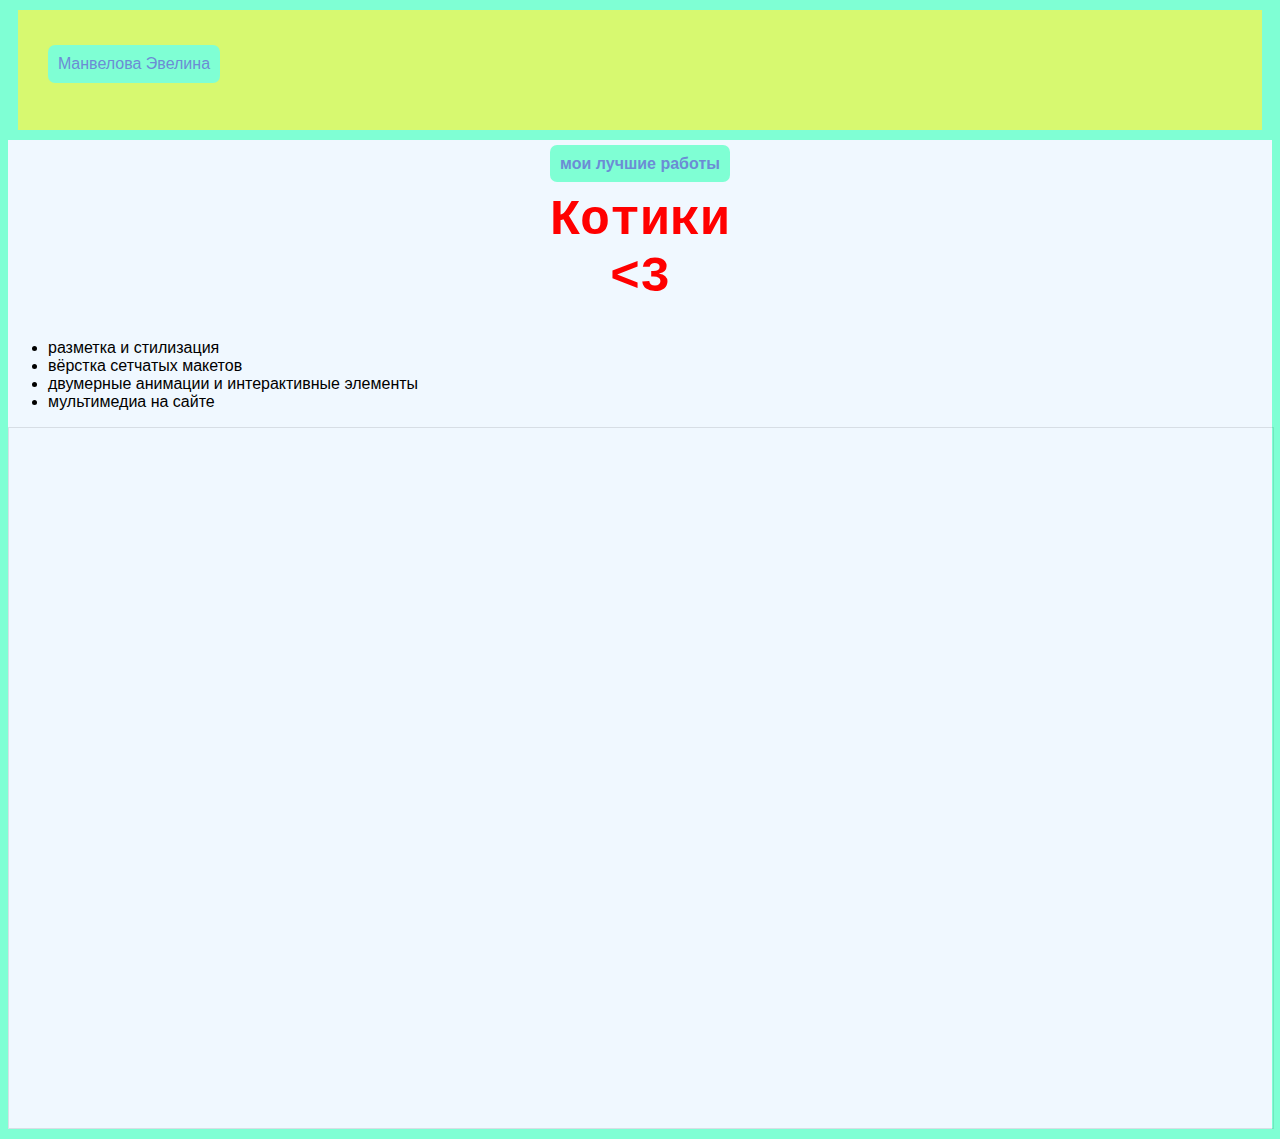
<file: index.html>
<html>
  <head>
    <title> Maнвелова Эвелина</title>
    <link rel="stylesheet" href="style.css"/>
  </head>
  <body>
    <header>
      <a class="link-header" href="index.html">Maнвелова Эвелина</a>
    </header>
    <main>
      <nav>
        <a class="link-nav" href="index2.html"><b>мои лучшие работы</b> </a>

      </nav>
      <h1>Котики<br/> <3 </h1>
      <ul>
      <li>разметка и стилизация</li>
      <li>вёрстка сетчатых макетов</li>
      <li>двумерные анимации и интерактивные элементы</li>
      <li>мультимедиа на сайте</li>
     </ul>
      <iframe style="border: 1px solid rgba(0, 0, 0, 0.1);" width="100%" height="700" src="https://www.figma.com/embed?embed_host=share&url=https%3A%2F%2Fwww.figma.com%2Ffile%2F3xFuziqUUIzDA45kcGgIkZ%2FUntitled%3Fnode-id%3D0%253A1" allowfullscreen></iframe>
     
    </main>
    <footer>
     
    </footer>
  </body>
</html>
</file>
<file: style.css>
body {
     background-color: aquamarine ;
    font-family: sans-serif;
}

header { 
    height: 120px;
    background-color: #D7F970;
    margin: 10px;
 }

nav{    
    text-align: center;

    ;}


main{     
    
    background-color:aliceblue;
    
    ;}

header a{
    position: absolute;
    top:15px;
    color:#6C8CD5 ;
    background-color: aquamarine ;
    border-radius: 7px;
    text-decoration: none;
    padding: 10px ;
    margin:30px ;
}

nav a{
    color:#6C8CD5 ;
    position: relative;
    top:15px;
     
    background-color: aquamarine ;
    border-radius: 7px;
    text-decoration: none;
    padding: 10px ;
    margin:30px ;
}
h1 {
    font-family:monospace;
    text-align: center;
    font-size: 50px;
    color: red;

}
</file>
